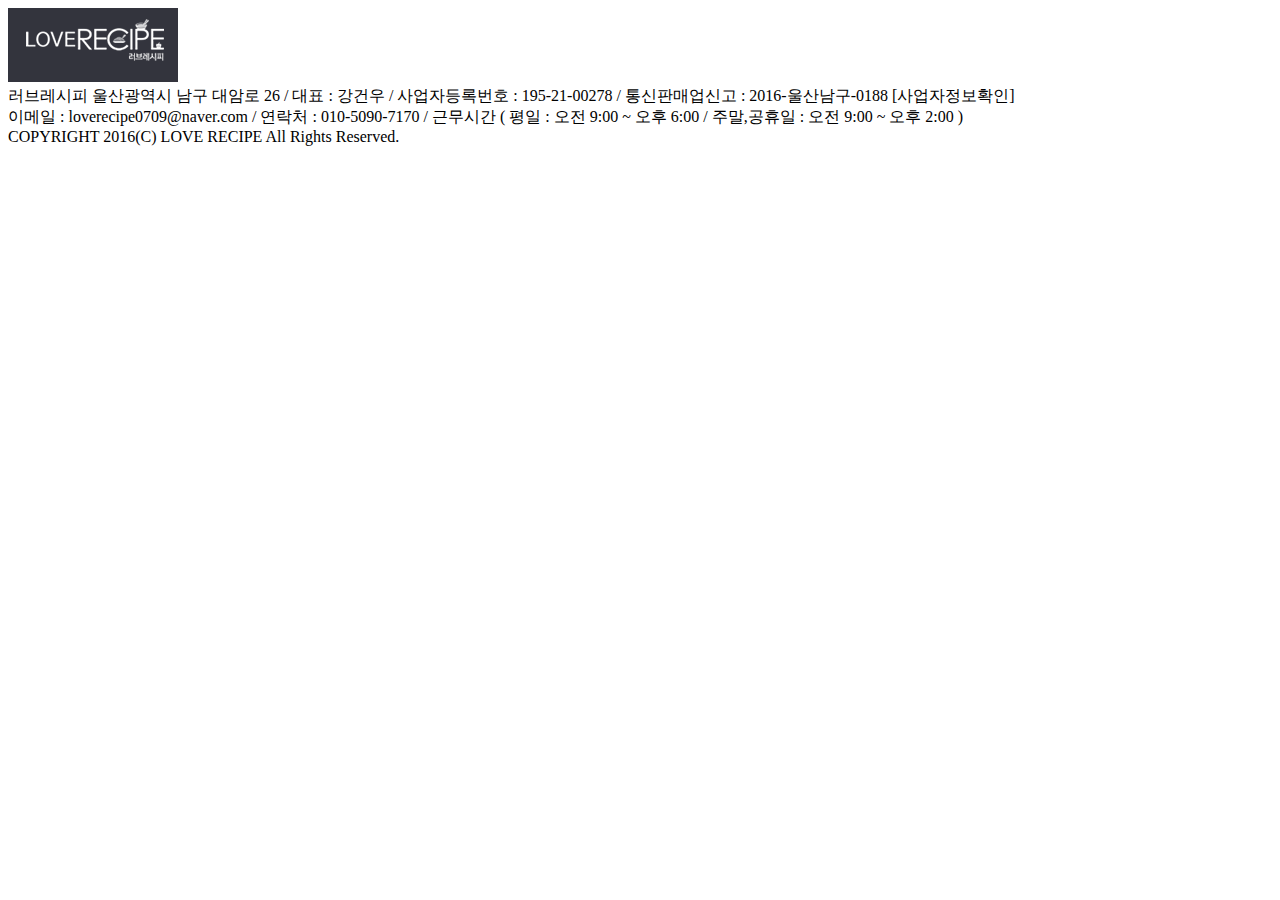
<file: footer.html>
<!DOCTYPE html>
<html lang="ko">
<head>
  <meta charset="UTF-8">
  <meta name="viewport" content="width=device-width, initial-scale=1.0">
  <meta http-equiv="X-UA-Compatible" content="ie=edge">
  <title>footer</title>
</head>
<body>
  <main class="footer">
    <div class="footer_logo">
      <img src="images/foot_logo.png">
    </div>
    <div class="footer_content">
      <div class="footer_info">
        <span class="text_strong">러브레시피</span> 울산광역시 남구 대암로 26 / 대표 : 강건우 / 사업자등록번호 : 195-21-00278 / 통신판매업신고 : 2016-울산남구-0188 [사업자정보확인]
      </div>
      <div class="footer_info">
        이메일 : loverecipe0709@naver.com / 연락처 : 010-5090-7170 / 근무시간 ( 평일 : 오전 9:00 ~ 오후 6:00 / 주말,공휴일 : 오전 9:00 ~ 오후 2:00 )
      </div>
      <div class="footer_copyright">
        <span class="text_strong">COPYRIGHT 2016(C) LOVE RECIPE All Rights Reserved.</span>
      </div>
    </div>
  </main>
</body>
</html>
</file>
